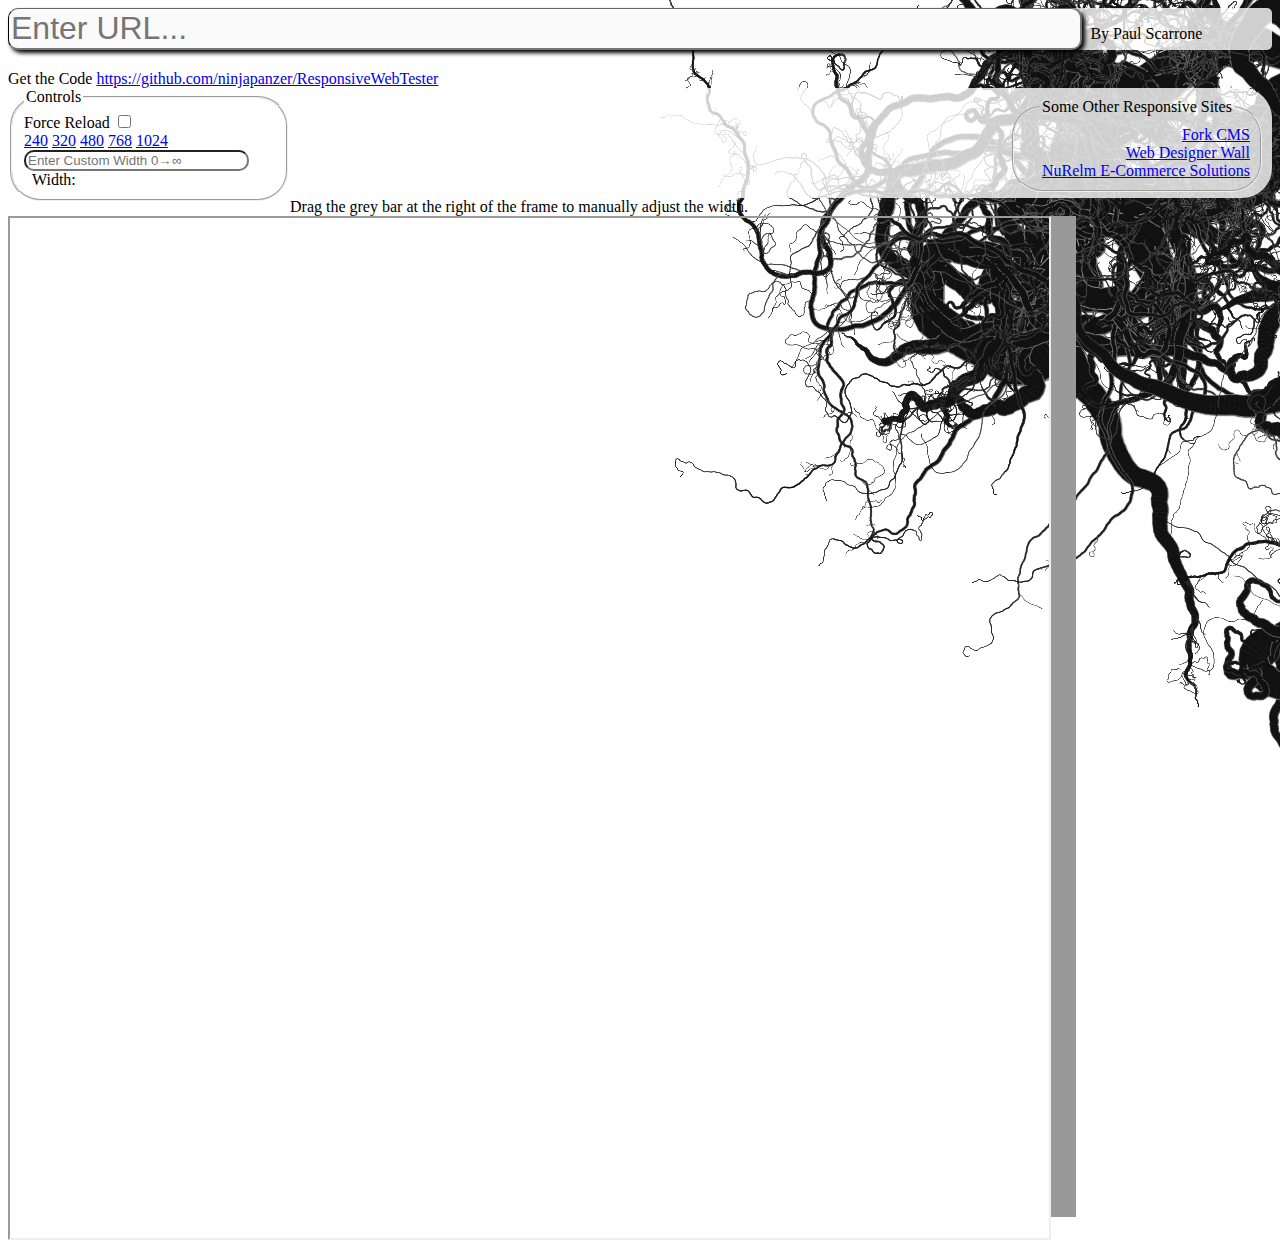
<file: responsive.html>
<html>
<!-- Author: Paul Scarrone 6-27-2012 -->
<!-- Last Update 7-3-2012 -->
<!-- Loosely derived from Matt Kersley https://github.com/mattkersley/Responsive-Design-Testing -->
<head>
	<link type="text/css" href="responsive.css" rel="stylesheet"/>
	<script type="text/javascript" src="http://ajax.aspnetcdn.com/ajax/jQuery/jquery-1.7.2.min.js"></script>
	<script type="text/javascript" src="responsive.js"></script>
</head>
<body>
	<div id="url">
		<form id="urlform" method="post">
			<input type="text" placeholder="Enter URL..." /> &nbsp;By Paul Scarrone
			<input type="submit" value="submit">
		</form>
	</div>
	<div>Get the Code <a href="https://github.com/ninjapanzer/ResponsiveWebTester"> https://github.com/ninjapanzer/ResponsiveWebTester</a> </div>
	<div id="controlbar">
		<fieldset id="controlfs">
			<legend>Controls</legend>
			<label for="forcereload">Force Reload</label>
			<!-- I really don't know if this is useful Reloads the page during the animation -->
			<input id="forcereload" type="checkbox" value="ForceReload"/><br/>
			<div id="sizeButtons"> <!-- Add an anchor like the samples below and they will set the iframe according the numerical value of the id -->
			  <a href="#" id="255">240</a>
			  <a href="#" id="335">320</a>
			  <a href="#" id="495">480</a>
			  <a href="#" id="783">768</a>
			  <a href="#" id="1039">1024</a>
			</div>
			<div>
			  <input id="customSize" type="text" size="25" placeholder="Enter Custom Width 0&rarr;&infin;"/>&nbsp;&nbsp;Width: <span id="customSizeValue"></span>
			  <!--<a href="?mode=iphone" id="iphone">iphone</a>-->
			</div>
		</fieldset>
		<div id ="links"> <!-- Add an anchor like the samples and they will load in the iframe based upon the href -->
			<fieldset>
				<legend>Some Other Responsive Sites</legend>
				<ul>
					<li><a href="http://www.fork-cms.com/">Fork CMS</a></li>
					<li><a href="http://webdesignerwall.com/">Web Designer Wall</a></li>
					<li><a href="http://nurelm.com/">NuRelm E-Commerce Solutions</a></li>
				</ul>
			</fieldset>
		</div>
	</div>
	<!-- the mighty iframe in sandbox mode -->
	Drag the grey bar at the right of the frame to manually adjust the width.
	<div id="iframeHolder" class="iframeHolder">
		<iframe class ="iframeHolder" id="frame1" sandbox="allow-same-origin allow-forms allow-scripts" width="1039" height="1000"></iframe>
		<div id="widthHandle"></div>
	</div>
</body>
</html>
</file>
<file: responsive.css>
#url {
  margin: 0 0 20px 0px;
  display: block;
  background-color: rgba(255, 255, 255, 0.8);
  border-radius: 5px; }

#url input[type=text] {
  border-top: solid 1px #666;
  border-left: solid 1px;
  width: 85%;
  margin: 0 auto;
  font-size: 2em;
  text-align: left;
  border-radius: 10px;
  background-color: #FAFAFA;
  box-shadow: 3px 3px 4px #000; }

#url input[type=submit] {
  display: none; }

#controlfs {
  width: 250px;
  float: left;
  border-radius: 30px; }

#controlfs input[type=text] {
  border-radius: 10px; }

#controlbar {
  height: 110px;
  background-color: rgba(255, 255, 255, 0.8);
  border-radius: 30px; }

#links {
  width: 250px;
  float: right;
  padding: 10px; }

#links fieldset {
  padding: 0px;
  margin: 0px;
  border-radius: 30px; }

#links fieldset legend {
  text-align: center; }

#links ul {
  list-style: none;
  padding: 10px;
  margin: 0;
  text-align: right; }

#widthHandle {
  float: left;
  background: #999;
  height: 1001px;
  width: 25px; }

iframe {
  overflow-x: scroll;
  margin-bottom: 10px;
  padding-bottom: 20px;
  float: left; }

#iframeHolder {
  width: 100%; }

body {
  background: url(responsebg.png) no-repeat; }
</file>
